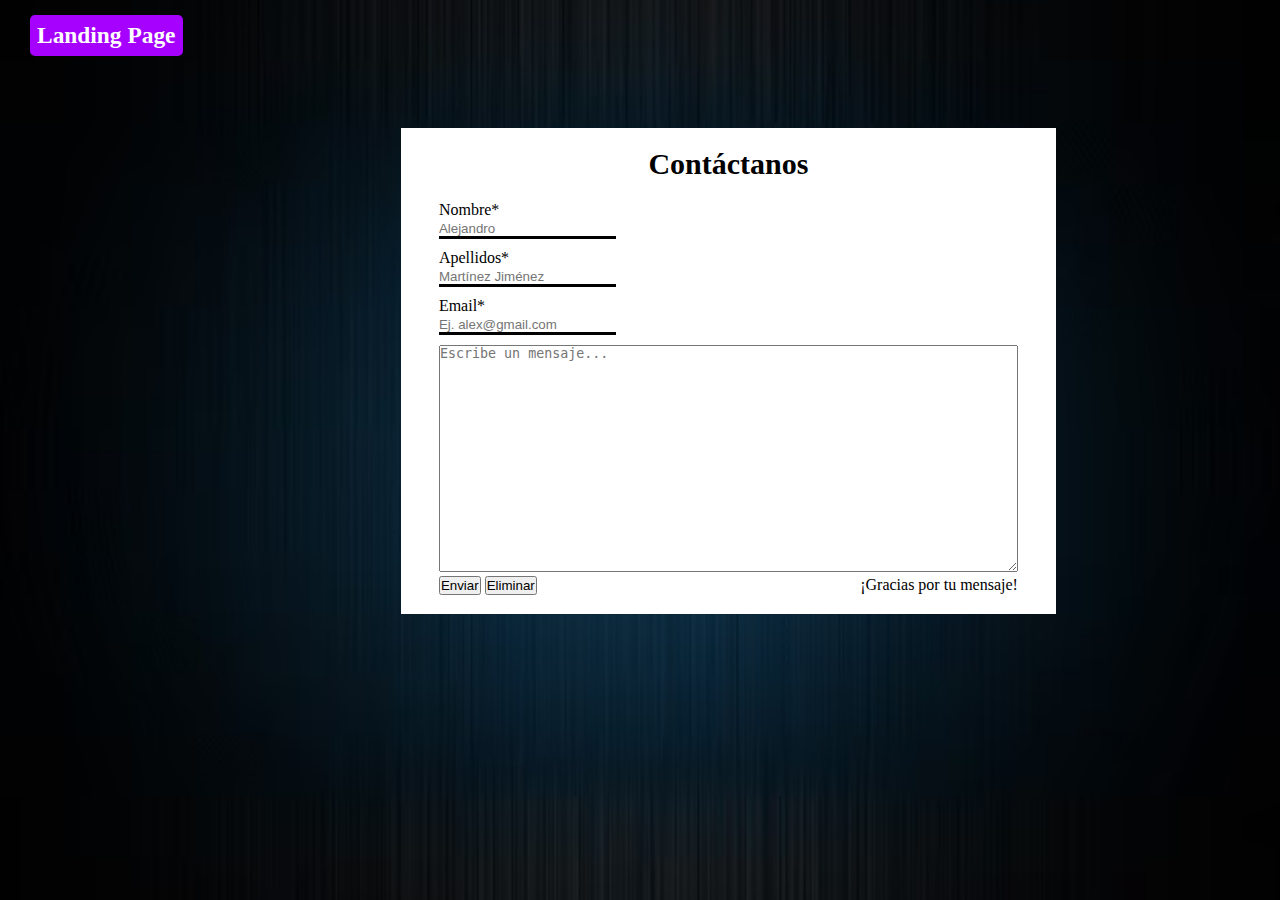
<file: contactos.html>
<!DOCTYPE html>
<html lang="en">
<head>
    <meta charset="UTF-8">
    <meta name="viewport" content="width=device-width, initial-scale=1.0">
    <link rel="stylesheet" href="style.css">
    <title>CONTACTO</title>
</head>
<body>
    <nav>
        <div class="nombreCompleto">
            <h3><a href="index.html">Landing Page</a></h3>
        </div>
        
    </nav>

    <section class="container-contactanos">
        <h1>Contáctanos</h1>
        <form action="">
            Nombre* <br>
            <input type="text" name="" id="campos" placeholder="Alejandro" required minlength="2"><br>
            Apellidos* <br>
            <input type="text" name="" id="campos" placeholder="Martínez Jiménez" required minlength="2"><br>
            Email* <br>

            <input type="email" name="" id="campos" placeholder="Ej. alex@gmail.com" required><br>
            <textarea name="" id="text-area" cols="70" rows="15" placeholder="Escribe un mensaje..."></textarea><br>
            <input type="submit" value="Enviar" class="submit"> <span><p>¡Gracias por tu mensaje!</p></span>
            <input type="reset" value="Eliminar">
        </form>
    </section>
</body>
</html>
</file>
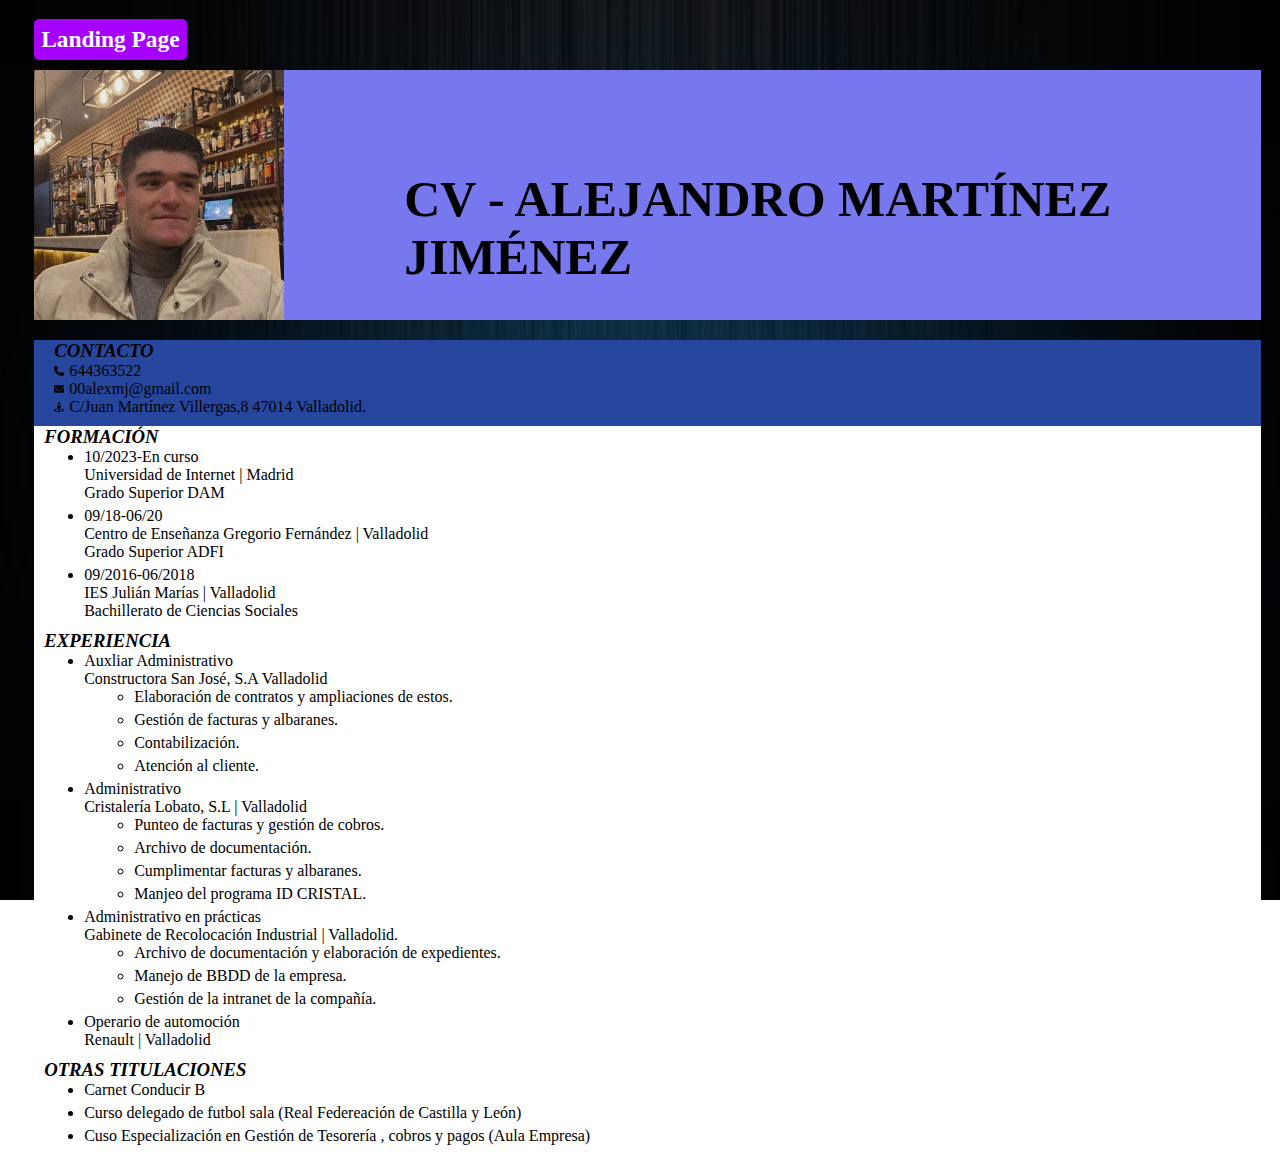
<file: cv.html>
<!DOCTYPE html>
<html lang="en">
<head>
    <meta charset="UTF-8">
    <meta name="viewport" content="width=device-width, initial-scale=1.0">
    <link rel="stylesheet" href="style.css">
    <title>CV</title>
</head>
<body id="body-cv">
    <nav>
        <div class="nombreCompleto">
            <h3><a href="index.html">Landing Page</a></h3>
        </div>
        
    </nav>

    <div class="parte-arriba">
        <img src="img/imagen.png" alt="">
        <h2>CV - ALEJANDRO MARTÍNEZ JIMÉNEZ</h2>
    </div>
    <div class="parte-contacto">
        <div class="contacto">
            <h3>CONTACTO</h3>
            <ul>
                <li><img src="img/phone.svg" alt="">644363522</li>
                <li><img src="img/correo2.svg" alt="">00alexmj@gmail.com</li>
                <li><img src="img/street.svg" alt="">C/Juan Martínez Villergas,8 47014 Valladolid.</li>
            </ul>
        </div>
    <div class="parte-abajo1">
        <div class="educación">
            <h3>FORMACIÓN</h3>
            <ul>
                <li>10/2023-En curso <br>Universidad de Internet | Madrid <br>Grado Superior DAM</li>
                <li>09/18-06/20 <br>Centro de Enseñanza Gregorio Fernández | Valladolid <br>Grado Superior ADFI</li>
                <li>09/2016-06/2018 <br>IES Julián Marías | Valladolid <br>Bachillerato de Ciencias Sociales</li>
            </ul>
        </div>
        
        <div class="experiencia">
            <h3>EXPERIENCIA</h3>
            <ul>
                <li>Auxliar Administrativo <br>Constructora San José, S.A  Valladolid
                    <ul>
                        <li>Elaboración de contratos y ampliaciones de estos.</li>
                        <li>Gestión de facturas y albaranes.</li>
                        <li>Contabilización.</li>
                        <li>Atención al cliente.</li>
                    </ul>
                </li>
                <li>Administrativo <br>Cristalería Lobato, S.L | Valladolid
                    <ul>
                        <li>Punteo de facturas y gestión de cobros.</li>
                        <li>Archivo de documentación.</li>
                        <li>Cumplimentar facturas y albaranes.</li>
                        <li>Manjeo del programa ID CRISTAL.</li>
                    </ul>
                </li>
                <li>Administrativo en prácticas <br>Gabinete de Recolocación Industrial | Valladolid.
                    <ul>
                        <li>Archivo de documentación y elaboración de expedientes.</li>
                        <li>Manejo de BBDD de la empresa.</li>
                        <li>Gestión de la intranet de la compañía.</li>
                    </ul>
                </li>
                <li>Operario de automoción <br>Renault | Valladolid</li>
            </ul>
        </div>
        <div class="otra-formación">
            <h3>OTRAS TITULACIONES</h3>
            <ul>
                <li>Carnet Conducir B</li>
                <li>Curso delegado de futbol sala (Real Federeación de Castilla y León)</li>
                <li>Cuso Especialización en Gestión de Tesorería , cobros y pagos (Aula Empresa)</li>
            </ul>
        </div>
        
    </div>
    
   
    </div>
    
</body>
</html>
</file>
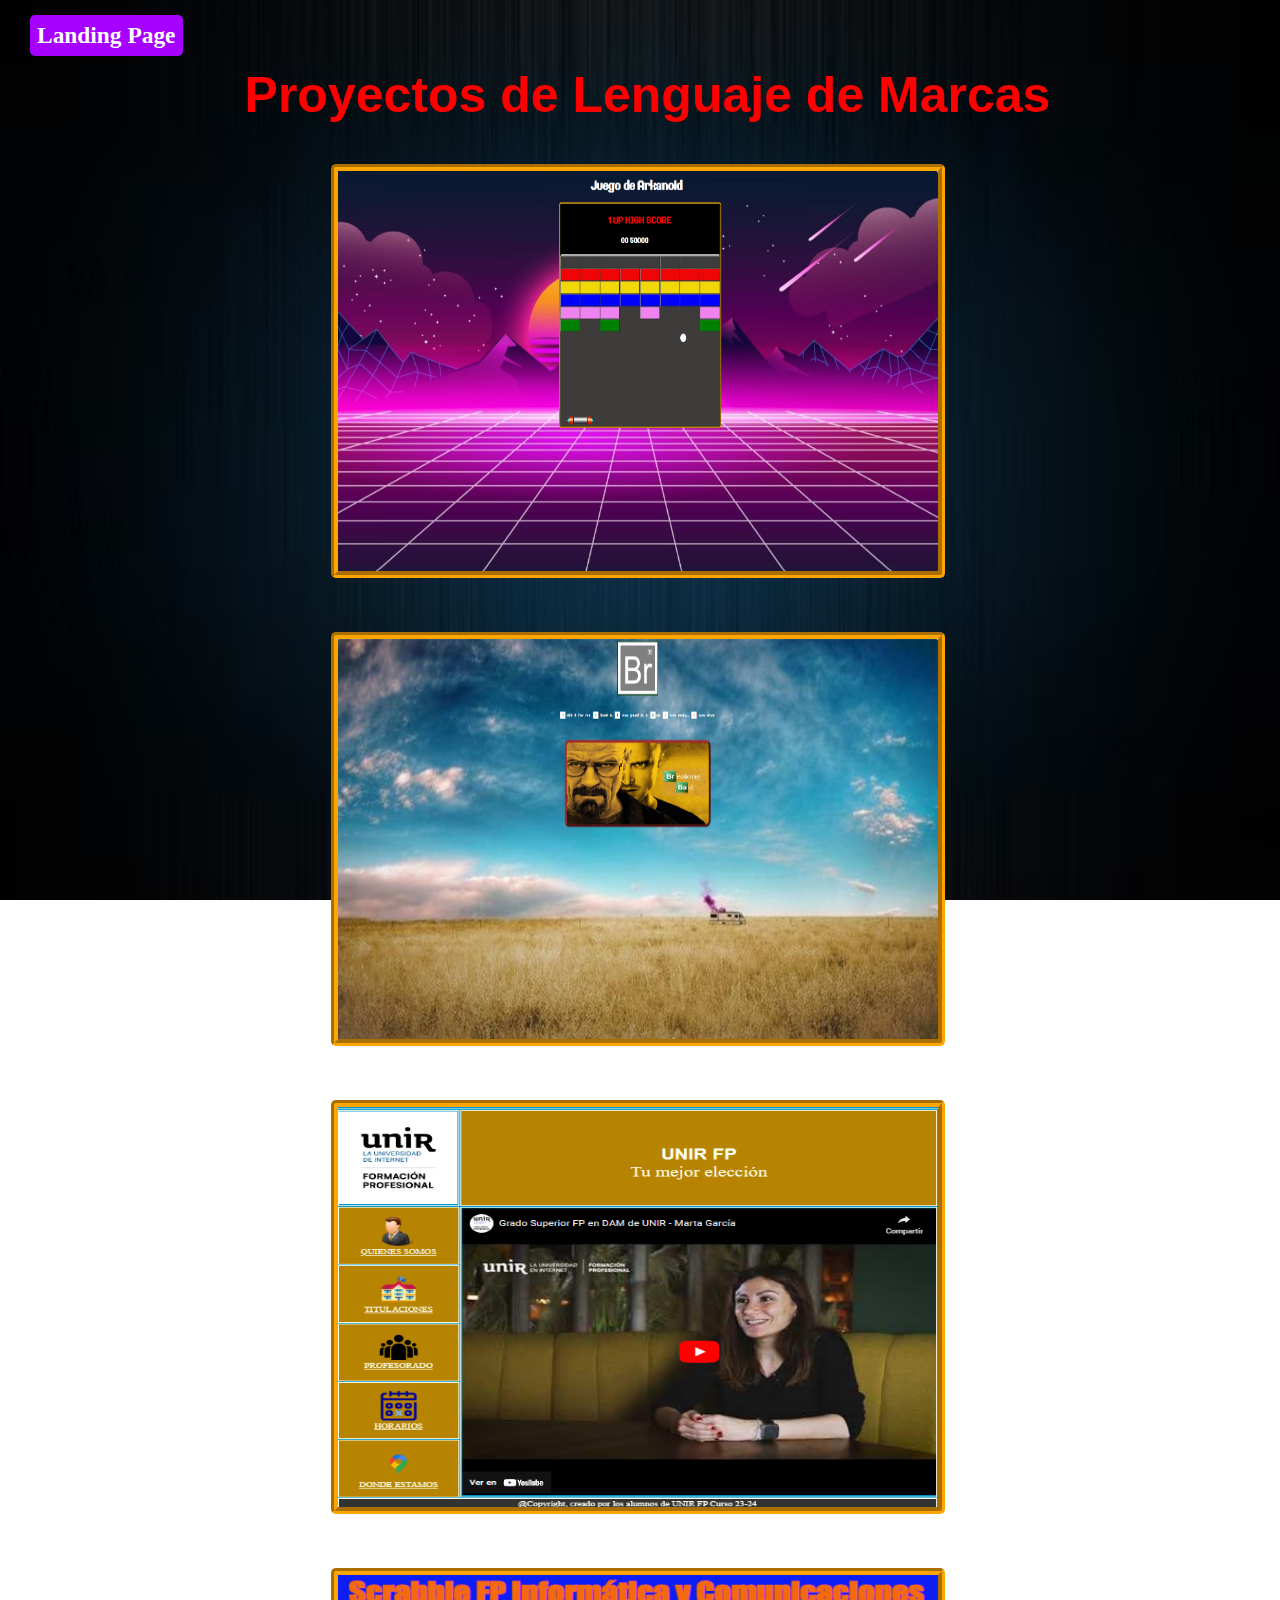
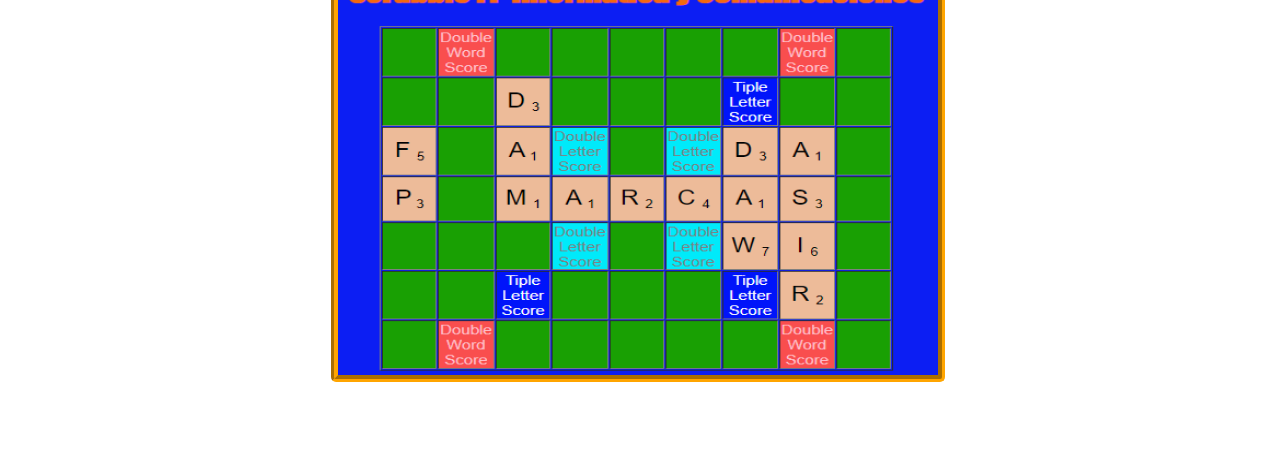
<file: proyectos.html>
<!DOCTYPE html>
<html lang="en">
<head>
    <meta charset="UTF-8">
    <meta name="viewport" content="width=device-width, initial-scale=1.0">
    <link rel="stylesheet" href="style.css">
    <title>Proyectos</title>
</head>
<body>
    <nav>
        <div class="nombreCompleto">
            <h3><a href="index.html">Landing Page</a></h3>
        </div>
        
    </nav>
    <div class="container-proyectos">
        <h1>Proyectos de Lenguaje de Marcas</h1>
    </div>
    <div class="caja-enlaces">
        
        <a href="https://alexmtz004.github.io/EXAMEN">
            
                
                <img src="img/juego_arkanoid.png" alt="" title="Click para abrir"></img>
            
        </a>
        <a href="https://alexmtz004.github.io/Breaking-Bad/">
            
               
                <img src="img/breaking_bad.png" alt="" title="Click para abrir"></img>
            
            
        </a>
        <a href="https://alexmtz004.github.io/EXAMEN_1-EVALUACI-N">
            
                
                <img src="img/web_principal.png" alt="" title="Click para abrir"></img>
            
           
        
        </a>
        <a href="https://alexmtz004.github.io/EXAMEN_1-EVA./">
            
                
                <img src="img/scrabble.png" alt="" title="Click para abrir"></img>
            
            
        
        </a>

    </div>
</body>
</html>
</file>
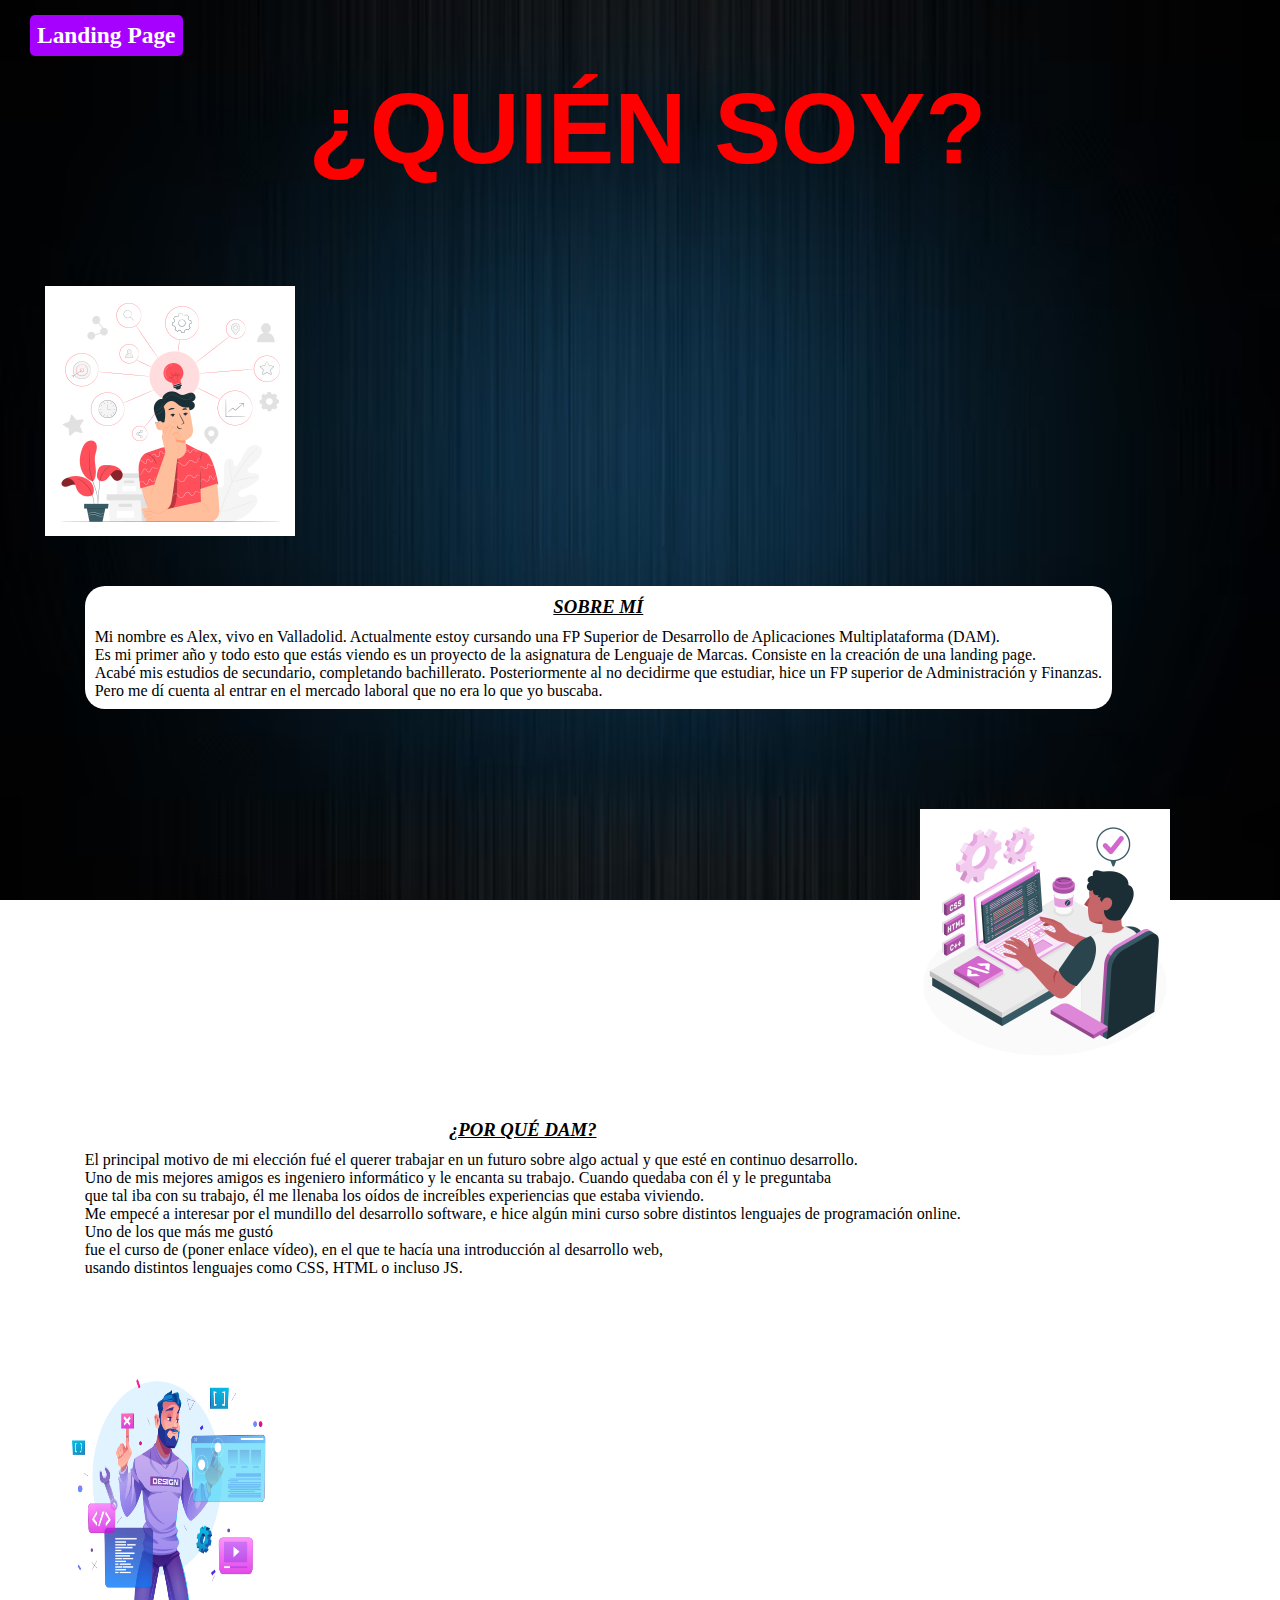
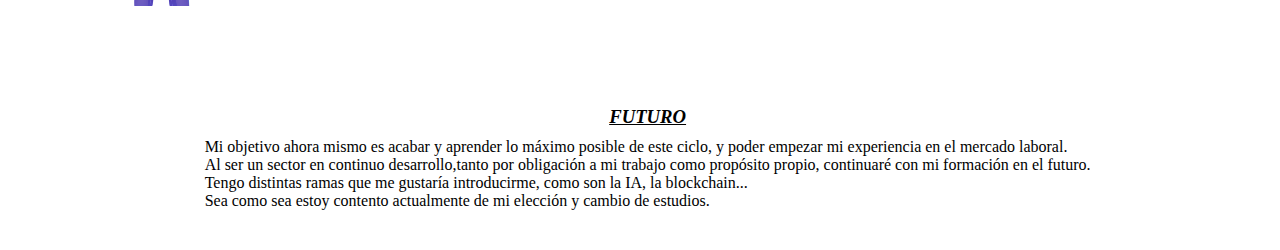
<file: quien_soy.html>
<!DOCTYPE html>
<html lang="en">
<head>
    <meta charset="UTF-8">
    <meta name="viewport" content="width=device-width, initial-scale=1.0">
    <link rel="stylesheet" href="style.css">
    <title>Quien Soy</title>
</head>
<body id="quienes-somos">
    <nav>
        <div class="nombreCompleto">
            <h3><a href="index.html">Landing Page</a></h3>
        </div>
        
    </nav>
    <section class="contenedor-quienes-somos">
        <h1>¿QUIÉN SOY?</h1>
        
            <img src="img/quienes-somos1.jpg" alt="imgagen 1" class="img1">
            <div class="texto1">
            <h3>Sobre mí</h3>
            <p>Mi nombre es Alex, vivo en Valladolid. Actualmente estoy cursando una FP Superior de Desarrollo de Aplicaciones Multiplataforma (DAM). <br>
               Es mi primer año y todo esto que estás viendo es un proyecto de la asignatura de Lenguaje de Marcas. Consiste en la creación de una landing page. <br>
               Acabé mis estudios de secundario, completando bachillerato. Posteriormente al no decidirme que estudiar, hice un FP superior de Administración y Finanzas. <br>
               Pero me dí cuenta al entrar en el mercado laboral que no era lo que yo buscaba.
            </p>
           
            </div>
        
            <img src="img/quienes-somos2.jpg" alt="imagen 2" class="img2">
            <div class="texto2"><h3>¿Por qué DAM?</h3>
            <p>El principal motivo de mi elección fué el querer trabajar en un futuro sobre algo actual y que esté en continuo desarrollo. <br>
               Uno de mis mejores amigos es ingeniero informático y le encanta su trabajo. Cuando quedaba con él y le preguntaba <br>
                que tal iba con su trabajo, él me llenaba los oídos de increíbles experiencias que estaba viviendo. <br>
               Me empecé a interesar por el mundillo del desarrollo software, e hice algún mini curso sobre distintos lenguajes de programación online. <br>
               Uno de los que más me gustó <br> fue el curso de (poner enlace vídeo), en el que te hacía una introducción al desarrollo web,
               <br> usando distintos lenguajes como CSS, HTML o incluso JS.
            </p>
            
            </div>
        
            <img src="img/quienes-somos3.jpg" alt="imagen 3" class="img3">
            <div class="texto3"><h3>Futuro</h3>
            <p>Mi objetivo ahora mismo es acabar y aprender lo máximo posible de este ciclo, y poder empezar mi experiencia en el mercado laboral. <br>
                 Al ser un sector en continuo desarrollo,tanto por obligación a mi trabajo como propósito propio, continuaré con mi formación en el futuro. <br>
               Tengo distintas ramas que me gustaría introducirme, como son la IA, la blockchain... <br>
               Sea como sea estoy contento actualmente de mi elección y cambio de estudios. <br>
            </p>
            
        </div>
            
        
    </section>
</body>
</html>
</file>
<file: style.css>
@import url('https://fonts.googleapis.com/css2?family=Anton&family=Jersey+10+Charted&display=swap');
@import url('https://fonts.googleapis.com/css2?family=Anton&family=Jersey+10+Charted&family=Open+Sans:ital,wght@0,300..800;1,300..800&display=swap');
    
*{
    margin:0px;
    padding: 0px;
}

body{
    color:white;
    background: url(img/fondo.jpg);
    background-position: center;
    background-repeat: no-repeat;
    background-size: 100% 100%;
    background-attachment: fixed;
    margin-left: 15px;
    padding: 0.94em;
}

nav{
    margin-bottom: 10px;
}

/* INDEX */
/* NAV-INDEX:*/
/* Damos formato al nombre completo, para que al pasar el cursor por encima haga una transición y cambie de estilo: */
.nombreCompleto{
    display: inline-block;
    font-size: 20px;
    border-radius: 5px;
    background-color:rgb(166, 0, 255);
}
.nombreCompleto h3:hover{
   color:rgb(166, 0, 255);;
   background-color: white;
   transition: 1s;
}

/* Aplicamos formato también a los distintos apartados de mi landing page. Al pasar el cursor por encima se le aplica un estilo: */
.menú{
    display: inline-block;
    margin-left: 700px;
    font-size: 20px;
    font-weight: bold;
}
.menú li{
    list-style: none;
    float: left;
}
.menú li a{
    text-decoration: none;
    margin:15px;
    color:white;
}
.menú li a:hover{
    color:red;
    border-bottom: 3px red solid;
}

/* SECTION-INDEX: */

section .bienvenida{
    display: inline-block;
    font-size: 45px;
    
}
section .bienvenida .uno{
    font-family: "Open Sans", sans-serif;
}
section .bienvenida .uno .propio{
    color:red;
}
section .bienvenida .uno .propio:hover{
    font-family: Impact, Haettenschweiler, 'Arial Narrow Bold', sans-serif;
    transition: 1s;
    color:rgb(166, 0, 255);;
}
section .bienvenida .dos{
    font-family: "Anton", sans-serif;
}

section .bienvenida .dos .landing{
    font-family: "Anton", sans-serif;
    color:violet;
    text-decoration: underline;
}
.futuro{
    text-decoration: dashed;
}
/* Aplicamos estilo a la imágen: */
.imagen{
    display: inline-block;
    margin-left: 230px;
    margin-top: 100px;
    border-radius: 180%;
}
.imagen img{
    width: 370px;
    height: 370px;
    border-radius: 180%;
}
.imagen img:hover{
    transform: scale(1.2);
}
/* Aplicamos estilo a los iconos: */
.iconos{
    margin-top: 30px;
    padding: 1.25em;
}
.iconos li{
    float:left;
    list-style: none;
    margin-left: 15px;
}
.iconos li a{
    color:white;
}
.iconos li:hover a{
    color:green;
    box-shadow: 0 0 20px #4f9;
}


/* QUIEN-SOY */
/* nav: al pulsar en la palabra landing-page, volvemos al index. */
.contenedor-quienes-somos h3{
    text-align: center;
    text-transform: uppercase;
    font-style: italic;
    text-decoration: underline;
    margin-bottom: 10px;
}
.nombreCompleto h3{
    padding: 0.3em;
}
.nombreCompleto h3 a{
    text-decoration: none;
    color:white
}
.nombreCompleto h3:hover a{
    transition: 1s;
    text-decoration: none;
    color:rgb(166, 0, 255);
    background-color:white;
}

/* section: damos estilo a la parte del contenido.*/
.contenedor-quienes-somos H1{
    text-align: center;
    margin-bottom: 100px;
    font-family: Impact, Haettenschweiler, 'Arial Narrow Bold', sans-serif;
    font-size: 100px;
    color:red;
}
.contenedor-quienes-somos{
    margin:15px;
}
.texto1{
    display: inline-block;
    margin-left: 40px;
    margin-top:50px;
    color:black;
    background-color: white;
    border-radius: 20px;
    padding: 0.6em;
}
.texto1:hover{
    font-weight: bold;
    opacity: 0.5;
}
.texto2{
    display: inline-block;
    margin-right: 40px;
    margin-top: 50px;
    color:black;
    background-color: white;
    border-radius: 20px;
    padding: 0.6em;
    margin-left: 30px;
}
.texto2:hover{
    font-weight: bold;
    opacity: 0.5;
    
}
.texto3{
    display: inline-block;
    color:black;
    background-color: white;
    border-radius: 20px;
    padding: 0.6em;
    margin-left: 150px;
    margin-top:80px;
}
.texto3:hover{
    font-weight: bold;
    opacity: 0.5;
}
img{
    width:250px ;
    height:250px ;
}
.img1{
    float:left;
}
.img2{
    float:right;
    margin-top:100px;
    margin-right: 80px;
}
.img3{
    float:left;
    margin-top: 70px;
    margin-bottom: 10px;
}


/* CV */
#body-cv{
    color:black;
    padding: 1.2EM;
}
.parte-arriba{
    display: block;
    display: flex;
    background-color: rgb(119, 119, 238);
}
.parte-arriba h2{
    margin-left: 120px;
    margin-top: 100px;
    font-size: 50px;   
}
.parte-abajo{
    margin-top: 0px;   
    padding: 2.4em;
}
.parte-abajo1{
    background-color: white;
}
.parte-abajo1 h3{
    font-style: italic;
    margin-top: 10px;
    margin-left: 10px;
}
.parte-abajo1 ul li{
    margin-left: 50px;
    margin-bottom: 5px;   
}
.parte-contacto{
    background-color: rgb(39, 71, 158);
    margin-top:20px;
}
.parte-contacto .contacto{
    margin-left:20px;     
}
.parte-contacto .contacto ul{
   list-style: none;     
}
.parte-contacto .contacto h3{
    font-style: italic;      
 }
.contacto img{
    width: 10px;
    height: 10px;
    margin-right: 5px;
}



/* PROYECTOS */
/* section-proyectos */
.container-proyectos{
    text-align: center;
}
.container-proyectos h1{
    font-family: Impact, Haettenschweiler, 'Arial Narrow Bold', sans-serif;
    font-size: 50px;
    color:red;
}
.caja-enlaces{
    margin-top: 40px;
    margin-bottom: 20px;
    text-align: center;
}
.caja-enlaces a{
    text-decoration: none;
    color:white;
}
.caja-enlaces a img{
    width: 600px;
    height: 400px;
    margin-right: 20px;
    margin-bottom: 50px;
    border-radius: 5px;
    border: 7px orange groove;
}
.caja-enlaces a img:hover{
    opacity: 0.5;
}


/* CONTACTO */
.container-contactanos{
    background-color: white;
    color:black;
    margin-left: 30%;
    margin-top: 5%;
    padding: 1.2em 2.4em;
    display: inline-block;
}
.container-contactanos h1{
    margin-bottom: 20px;
    font-size:30px;
    text-align: center;
}
#campos{
   margin-bottom: 10px;
   border:none;
   border-bottom:3px black solid;
}
#campos:valid{
    background-color: rgba(0, 128, 0, 0.665);
 }
.container-contactanos span{
    float:right;
    margin-left: 130px;
 }




/* Aplicamos responsive a la web: */
@media screen and (max-width:992px){
    body{
        margin-left:50px;
    }

    /* INDEX */
    /* nav-index */
    nav .nombreCompleto{
        margin-top: 20px;
        font-size: 40px;
        padding: 10px;
        margin-left: 130px;
    }
    nav .menú{
        margin-top: 40px;
        font-size: 30px;
        margin-left: 220px;
    }
    nav .menú li{
        font-size: 20px;
    }
    nav .menú li:hover a{
        margin-right: 10px;
        border:6px outset red;
    }
    
    /* section-index */
    section{
        text-align: center;
    }
    section .uno,.propio,.futuro{
        display: none;
    }
    section .dos{
        font-size: 40px;
        margin-right: 70px;
    }
    section .imagen{
        margin-right: 250px;
        margin-top:-10px

    }
    section .imagen img{
        width: 300px;
        height: 300px;
        
    }
    section .imagen img:hover{
        border: 1px outset whitesmoke;
    }
    section .iconos{
       margin-top:180px;
       margin-left: -50px;
    }


    /* QUIENES-SOMOS */
    /* nav-quienes-somos */
    nav .nombreCompleto{
        margin-left: 10px;
        font-size: 10px;
    }

    /* section-quienes-somos */
    .contenedor-quienes-somos img{
        display: none;
    }
    .contenedor-quienes-somos h1{
       font-size: 50px;
       margin-top:0px
    }
    .contenedor-quienes-somos .texto1{
        margin-top:-30px;
        margin-right: 50px;
        margin-left: 0px;
    }
    .contenedor-quienes-somos .texto2{
        margin-top:10px;
        margin-right: 50px;
        margin-left: 0px;
    }
    .contenedor-quienes-somos .texto3{
        margin-top:10px;
        margin-right: 50px;
        margin-left: 0px;
    }

    /* CV */
    /* section-cv */
    .parte-arriba{
        margin-top:20px;
        margin-right: 40px;
    }
    .parte-arriba h2{
        font-size: 30px;
        margin-top: 50px;
        margin-left: 80px;
    }
    .parte-arriba img{
        width: 130px;
        height: 130px;
    }
    .parte-contacto{
        margin-right: 40px;
    }
    .parte-contacto .parte-abajo1 li{
        font-size: 20px;
    }


    /* PROYECTOS */
    /* No aplico responsive en esta resolución, ya que se coloca solo como me gustaría. */

    /* CONTACTOS */
    .container-contactanos{
        margin-left: 140px;
        margin-right: 0px;
        padding-left: 10px;
    }
    .container-contactanos h1{
        font-size: 50px;
    }
    .container-contactanos form{
        font-size: 20px;
        text-align: left;
    }
  
}

@media screen and (max-width:576px){
    /* INDEX */
    /* nav-index */
    nav .nombreCompleto{
        font-size: 17px;
        margin-left: 0px;
        margin-top:0px;
    }
    nav .menú{
        font-size: 15px;
        margin-top: -40px;
        margin-left: 500px;
        text-align: left
    }

    nav .menú li{
       float: none;
       margin-bottom: 20px;
    }

    /* section-index */
    section .dos{
        display:none;
    }
    section .imagen{
        margin-top: 20px;
        margin-left: 170px;
    }
    section .imagen img{
        width: 300px;
        height: 300px;
    }
    section .iconos{
        margin-top:130px
    }


    
     /* QUIENES-SOMOS */
     /* section-quienes-somos */
     .contenedor-quienes-somos h1{
        font-size: 25px;
        margin-top:-60px;
        margin-left: 190px;
    }
    .contenedor-quienes-somos .texto1{
        margin-top: -20px;
    }
    .contenedor-quienes-somos .texto1,.texto2,.texto3 p{
        text-align: left;
    }


    /* CV */
    .parte-arriba{
        display: none;
    }
    .parte-contacto .parte-abajo1 li{
        font-size: 15px;
    }


    /* PROYECTOS */
    .container-proyectos h1{
        font-size: 20px;
        margin-top:-50px;
        margin-left: 150px;
    }
    .caja-enlaces{
        margin-top:80px
    }
    .caja-enlaces a img{
        width: 200px;
        height: 200px;
        margin-bottom: 10px;
    }


    /* CONTACTOS */
    .container-contactanos{
        margin-right: 0px;
        margin-left: -15px;
        margin-top: 80px;
        
   }
   .container-contactanos h1{
        font-size: 40px;
   }
   .container-contactanos form{
        font-size: 20px;
    } 
    #text-area{
        width: 420px;
    }
}
</file>
